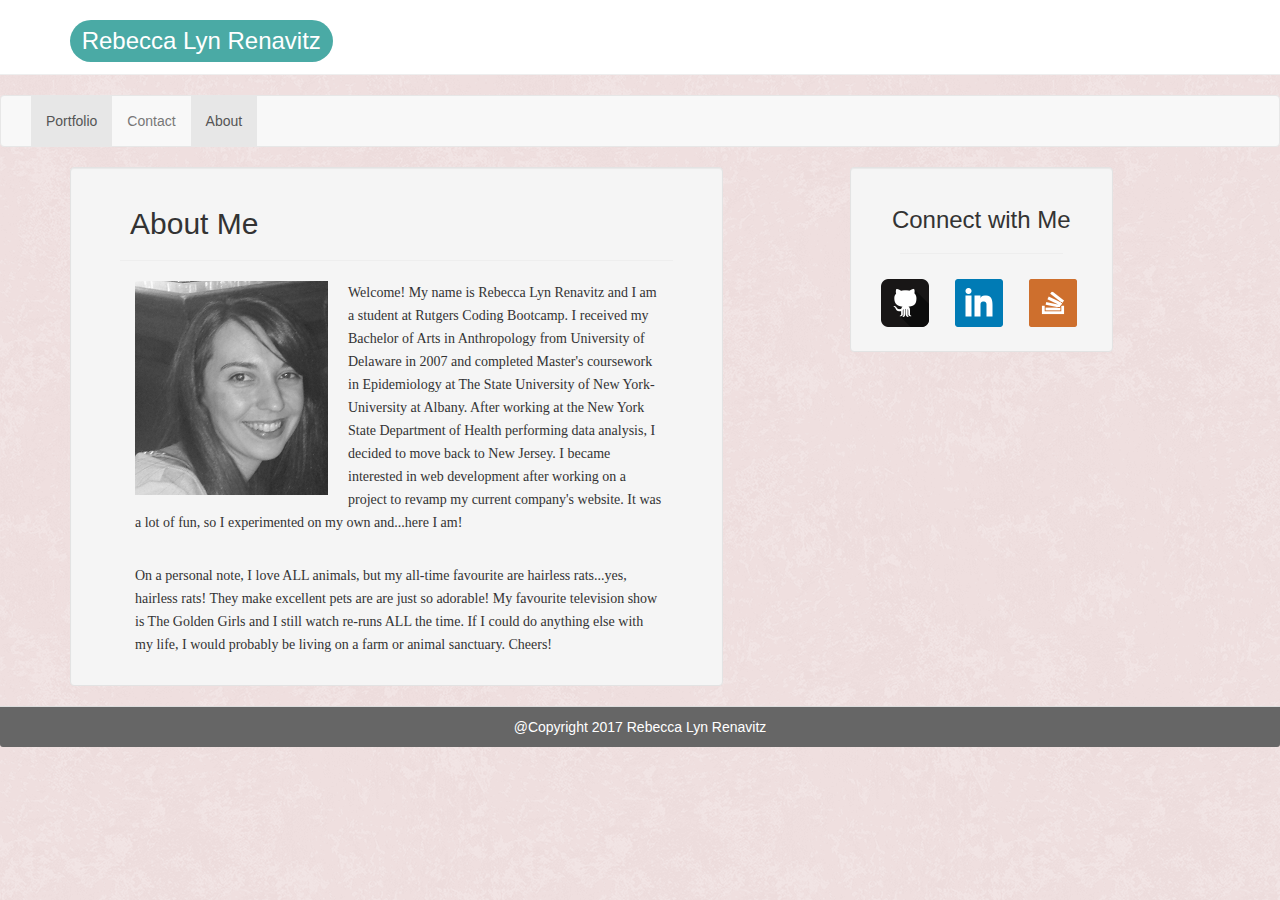
<file: index.html>
<!DOCTYPE html>
<html>

	<head>
		<title>About Rebecca</title>
		<link rel='stylesheet' href='assets/css/reset.css'/>
		<link rel='stylesheet' href='assets/css/styleboot.css'/>
		<link href='https://fonts.googleapis.com/css?family=Miniver' rel='stylesheet' type='text/css'>
		<link rel="stylesheet" href="https://maxcdn.bootstrapcdn.com/bootstrap/3.3.6/css/bootstrap.min.css">
		<meta name='viewport' content='width=device-width,initial-scale=1'>
	</head>
	<body>
	
	<div class="page-header">
	<div class="container">
		<div class='row'>
			<div class="col-lg-3 col-md-4 col-sm-12 col-xs-8">
			<h3 style="background-color:#4aaaa5;padding:8px; text-align:center;border-radius:25px">Rebecca Lyn Renavitz <span class="label label-default" ></span></h3>
			</div>
		</div>
	</div>
	</div>


<nav class="navbar navbar-default">
  <div class="container-fluid">
    <!-- Brand and toggle get grouped for better mobile display -->
    <div class="navbar-header">
      <button type="button" class="navbar-toggle collapsed" data-toggle="collapse" data-target="#bs-example-navbar-collapse-1" aria-expanded="false">
        <span class="sr-only">Toggle navigation</span>
        <span class="icon-bar"></span>
        <span class="icon-bar"></span>
        <span class="icon-bar"></span>
    
    </div>

    <!-- Collect the nav links, forms, and other content for toggling -->
    <div class="collapse navbar-collapse" id="bs-example-navbar-collapse-1">
      <ul class="nav navbar-nav">
        <li class="active"><a href="portfolio.html">Portfolio <span class="sr-only">(current)</span></a></li>
        <li><a href="contact.html">Contact</a></li>
     	<li class="active"><a href="index.html">About<span class="sr-only">(current)</span></a></li>
      </ul>
      
     
    </div><!-- /.navbar-collapse -->
  </div><!-- /.container-fluid -->
</nav>

	

	<div class='container'>
			<div class='row'>

				<div class="col-lg-7 col-md-6 col-sm-6 col-xs-8">
			<div class="well" style="width:40% margin:10px">
  				<h2>About Me</h2>
  				<hr>
  				<img src='assets/images/rebecca.png' alt='Rebecca Renavitz'  id='bio-image'/>
  					<p class='about-para'>Welcome!  My name is Rebecca Lyn Renavitz and I am a student at Rutgers Coding Bootcamp.  I received my Bachelor of Arts in Anthropology from University of Delaware in 2007 and completed Master's coursework in Epidemiology at The State University of New York-University at Albany.  After working at the New York State Department of Health performing data analysis, I decided to move back to New Jersey.  I became interested in web development after working on a project to revamp my current company's website.  It was a lot of fun, so I experimented on my own and...here I am!</p><br>
					<p class='about-para'>On a personal note, I love ALL animals, but my all-time favourite are hairless rats...yes, hairless rats!  They make excellent pets are are just so adorable!  My favourite television show is The Golden Girls and I still watch re-runs ALL the time.  If I could do anything else with my life, I would probably be living on a farm or animal sanctuary.  Cheers!</p>
				</div>
				</div>
				<div class="col-lg-1 col-md-2 col-sm-1 col-xs-12" ></div>	
				<div class="col-lg-3 col-md-4 col-sm-5 col-xs-4">
				<div class='well' id="well-connect" style='margin-left:60px width=400px'>
				<h3>Connect with Me</h3> 
				<hr>
				
  				<a href='https://github.com/RebeccaLyn55' style='text-decoration:none' target="_blank"> <img src='assets/images/github.png' alt='Rebecca Renavitz' class="imageHover" id='bio-image2'/>	</a>
				<a href='http://www.linkedin.com/' style='text-decoration:none' target="_blank"><img src='assets/images/linkedin.png' alt='Rebecca Renavitz' class="imageHover" id='bio-image2'/></a>
				<a href='http://stackoverflow.com/' style='text-decoration:none' target="_blank"> <img src='assets/images/stackoverflow.png' alt='Rebecca Renavitz' class="imageHover" id='bio-image2'/></a>
			</div>	
				</div>
 			</div>	
 		</div>	
 		</div>



			
			
	


  <div class="panel-footer">@Copyright 2017 Rebecca Lyn Renavitz</div>

	
  <!-- jQuery (necessary for Bootstrap's JavaScript plugins) -->
    <script src="https://ajax.googleapis.com/ajax/libs/jquery/1.12.4/jquery.min.js"></script>
    <!-- Include all compiled plugins (below), or include individual files as needed -->
    <!-- Latest compiled and minified JavaScript -->
<script src="https://maxcdn.bootstrapcdn.com/bootstrap/3.3.7/js/bootstrap.min.js" integrity="sha384-Tc5IQib027qvyjSMfHjOMaLkfuWVxZxUPnCJA7l2mCWNIpG9mGCD8wGNIcPD7Txa" crossorigin="anonymous"></script>


	</body>

</html>
</file>
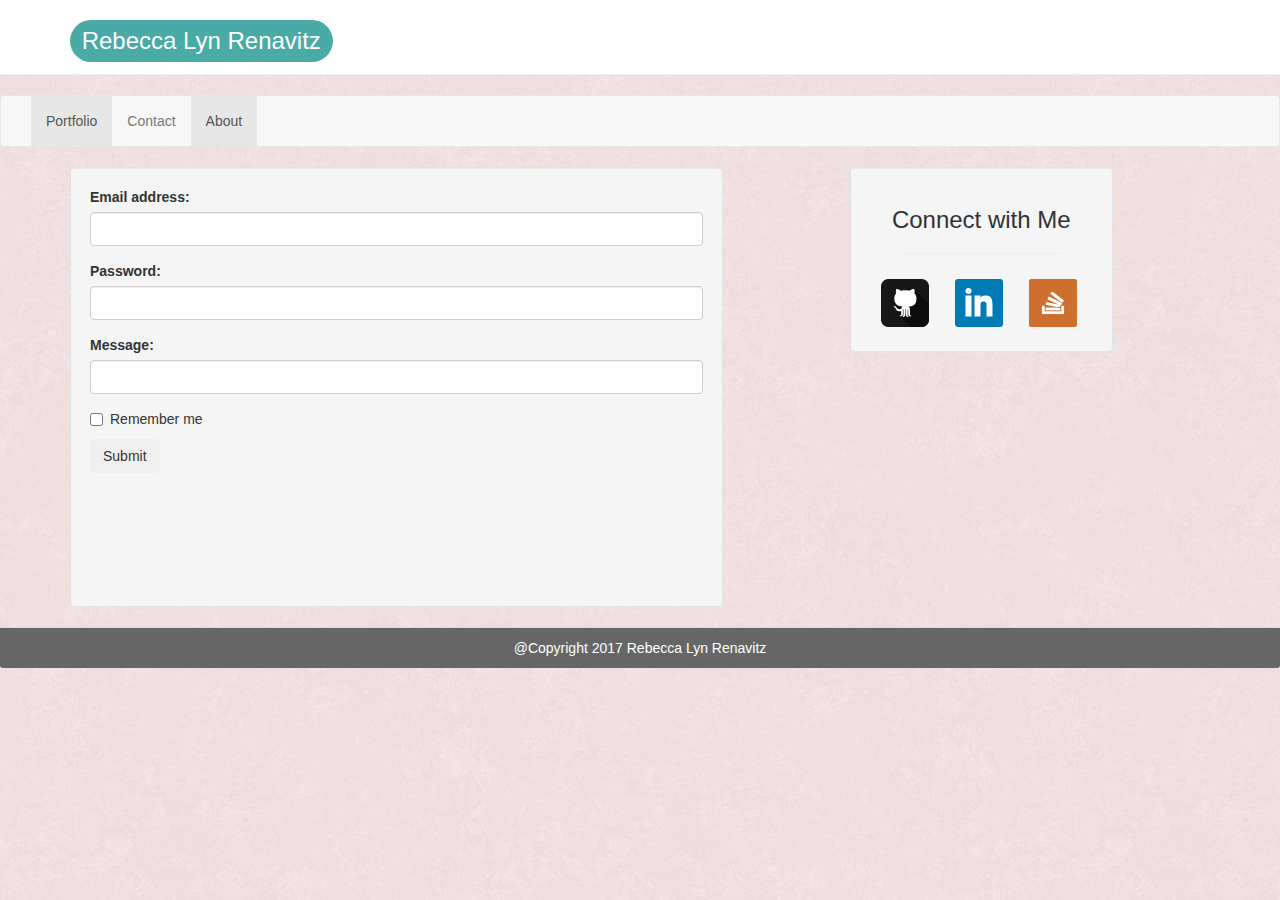
<file: contact.html>
<!DOCTYPE html>
<html>

	<head>
		<title>Contact Rebecca</title>
		<link rel='stylesheet' href='assets/css/reset.css'/>
		<link rel='stylesheet' href='assets/css/styleboot.css'/>
		<link href='https://fonts.googleapis.com/css?family=Miniver' rel='stylesheet' type='text/css'>
		<link rel="stylesheet" href="https://maxcdn.bootstrapcdn.com/bootstrap/3.3.6/css/bootstrap.min.css">
		<meta name='viewport' content='width=device-width,initial-scale=1'>
	</head>
	<body>
	
	<div class="page-header">
	<div class="container">
		<div class='row'>
			<div class="col-lg-3 col-md-4 col-sm-12 col-xs-8">
			<h3 style="background-color:#4aaaa5;padding:8px; text-align:center;border-radius:25px">Rebecca Lyn Renavitz <span class="label label-default" ></span></h3>
			</div>
		</div>
	</div>
	</div>


<nav class="navbar navbar-default">
  <div class="container-fluid">
    <!-- Brand and toggle get grouped for better mobile display -->
    <div class="navbar-header">
      <button type="button" class="navbar-toggle collapsed" data-toggle="collapse" data-target="#bs-example-navbar-collapse-1" aria-expanded="false">
        <span class="sr-only">Toggle navigation</span>
        <span class="icon-bar"></span>
        <span class="icon-bar"></span>
        <span class="icon-bar"></span>
    
    </div>

    <!-- Collect the nav links, forms, and other content for toggling -->
    <div class="collapse navbar-collapse" id="bs-example-navbar-collapse-1">
      <ul class="nav navbar-nav">
        <li class="active"><a href="portfolio.html">Portfolio <span class="sr-only">(current)</span></a></li>
        <li><a href="contact.html">Contact</a></li>
     	<li class="active"><a href="index.html">About<span class="sr-only">(current)</span></a></li>
      </ul>
      
     
    </div><!-- /.navbar-collapse -->
  </div><!-- /.container-fluid -->
</nav>


<div class='container'>
	<div class='row'>
	<div class="col-lg-7 col-md-6 col-sm-6 col-xs-9">
	<div class="well" style="width:40% margin:10px">
<form style="height:400px">
  <div class="form-group" style=>
    <label for="email">Email address:</label>
    <input type="email" class="form-control" id="email">
  </div>
  <div class="form-group">
    <label for="pwd">Password:</label>
    <input type="password" class="form-control" id="pwd">
  </div>
  <div class="form-group">
    <label for="pwd">Message:</label>
    <input type="password" class="form-control" id="pwd">
  </div>
  <div class="checkbox">
    <label><input type="checkbox"> Remember me</label>
  </div>
  <button type="submit" class="btn .btn-success">Submit</button>
</form>
</div>
</div>

				
					

			<div class="col-lg-1 col-md-2 col-sm-1 col-sm-12" ></div>	
				<div class="col-lg-3 col-md-4 col-sm-5 col-xs-4">
				<div class='well' id="well-connect" style='margin-left:60px width:400px'>
				<h3>Connect with Me</h3> 
				<hr>
				<a href='https://github.com/RebeccaLyn55' style='text-decoration:none' target="_blank"> <img src='assets/images/github.png' alt='Rebecca Renavitz' class="imageHover" id='bio-image2'/>	
				<a href='http://www.linkedin.com/' style='text-decoration:none' target="_blank"><img src='assets/images/linkedin.png' alt='Rebecca Renavitz' class="imageHover" id='bio-image2'/>
				<a href='http://stackoverflow.com/' style='text-decoration:none' target="_blank"> <img src='assets/images/stackoverflow.png' alt='Rebecca Renavitz' class="imageHover" id='bio-image2'/> </a>
			</div>	
				</div>
 			</div>	
 		</div>	
 </div>
	
	
  <div class="panel-footer">@Copyright 2017 Rebecca Lyn Renavitz</div>


   <!-- jQuery (necessary for Bootstrap's JavaScript plugins) -->
    <script src="https://ajax.googleapis.com/ajax/libs/jquery/1.12.4/jquery.min.js"></script>
    <!-- Include all compiled plugins (below), or include individual files as needed -->
    <!-- Latest compiled and minified JavaScript -->
<script src="https://maxcdn.bootstrapcdn.com/bootstrap/3.3.7/js/bootstrap.min.js" integrity="sha384-Tc5IQib027qvyjSMfHjOMaLkfuWVxZxUPnCJA7l2mCWNIpG9mGCD8wGNIcPD7Txa" crossorigin="anonymous"></script>

	</body>

</html>
</file>
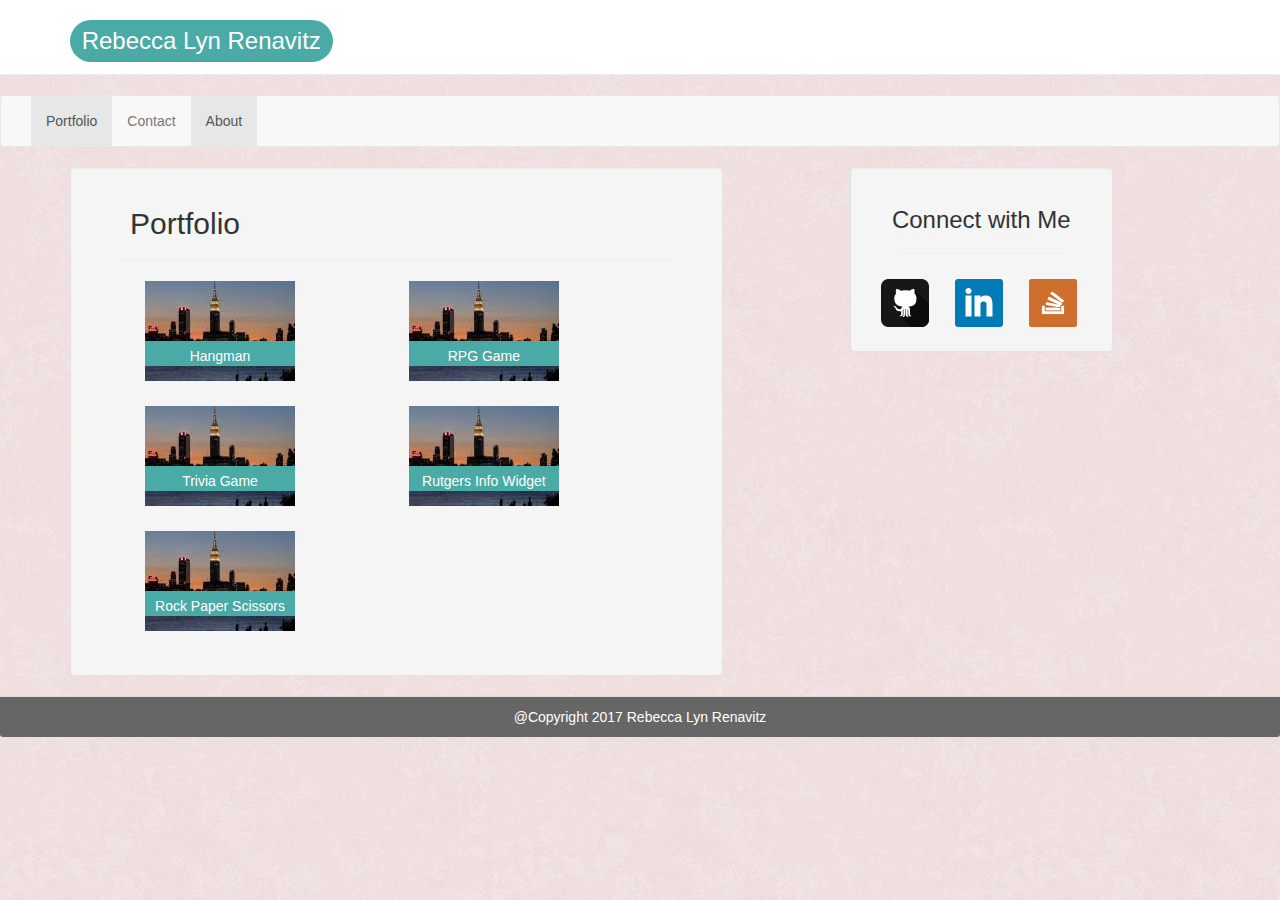
<file: portfolio.html>
<!DOCTYPE html>
<html>

	<head>
		<title>Rebecca's Portfolio</title>
		<link rel='stylesheet' href='assets/css/reset.css'/>
		<link rel='stylesheet' href='assets/css/styleboot.css'/>
		<link href='https://fonts.googleapis.com/css?family=Miniver' rel='stylesheet' type='text/css'>
		<link rel="stylesheet" href="https://maxcdn.bootstrapcdn.com/bootstrap/3.3.6/css/bootstrap.min.css">
		<meta name='viewport' content='width=device-width,initial-scale=1'>
	</head>
	<body>
	
		<div class="page-header">
	<div class="container">
		<div class='row'>
			<div class="col-lg-3 col-md-4 col-sm-12 col-xs-8">
			<h3 style="background-color:#4aaaa5;padding:8px; text-align:center;border-radius:25px;">Rebecca Lyn Renavitz <span class="label label-default" ></span></h3>
			</div>
		</div>
	</div>
	</div>


<nav class="navbar navbar-default">
  <div class="container-fluid">
    <!-- Brand and toggle get grouped for better mobile display -->
    <div class="navbar-header">
      <button type="button" class="navbar-toggle collapsed" data-toggle="collapse" data-target="#bs-example-navbar-collapse-1" aria-expanded="false">
        <span class="sr-only">Toggle navigation</span>
        <span class="icon-bar"></span>
        <span class="icon-bar"></span>
        <span class="icon-bar"></span>
    
    </div>

    <!-- Collect the nav links, forms, and other content for toggling -->
    <div class="collapse navbar-collapse" id="bs-example-navbar-collapse-1">
      <ul class="nav navbar-nav">
        <li class="active"><a href="portfolio.html">Portfolio <span class="sr-only">(current)</span></a></li>
        <li><a href="contact.html">Contact</a></li>
     	<li class="active"><a href="index.html">About<span class="sr-only">(current)</span></a></li>
      </ul>
      
     
    </div><!-- /.navbar-collapse -->
  </div><!-- /.container-fluid -->
</nav>

		<div class='container'>
		<div class='row'>
		<div class="col-lg-7 col-md-6 col-sm-7 col-xs-9">	
			<div class="well" style="width:40% margin:10px">
	
				
				<h2>Portfolio</h2>
				<hr>
				<div id='portfolio-section'>
				<div class='row'>
					<div class="port_img"9>
						<img src='assets/images/placeholder.jpg'/>
						<div id='image-banner'>Hangman</div>
					</div>
					<div class="port_img">
						<img src='assets/images/placeholder.jpg'/>
						<div id='image-banner'>RPG Game</div>
					</div>
				</div>
				<div class='row'>
					<div class="port_img">
						<img src='assets/images/placeholder.jpg'/>
						<div id='image-banner'>Trivia Game</div>
					</div>
					<div class="port_img">
						<img src='assets/images/placeholder.jpg'/>
						<div id='image-banner'>Rutgers Info Widget</div>
					</div>
				</div>
				<div class='row'>
					<div class="port_img">
						<img src='assets/images/placeholder.jpg'/>
						<div id='image-banner'>Rock Paper Scissors</div>
					</div>
					
				</div>
			</div>
		</div>
		</div>	

			<div class="col-lg-1 col-md-2 col-sm-1 col-sm-12" ></div>	
				<div class="col-lg-3 col-md-4 col-sm-5 col-xs-4">
				<div class='well' id="well-connect" style='margin-left:60px width=400px'>
				<h3>Connect with Me</h3> 
				<hr>
				
  				<a href='https://github.com/RebeccaLyn55' style='text-decoration:none' target="_blank"> <img src='assets/images/github.png' alt='Rebecca Renavitz' class="imageHover" id='bio-image2'/>	</a>
				<a href='http://www.linkedin.com/' style='text-decoration:none' target="_blank"><img src='assets/images/linkedin.png' alt='Rebecca Renavitz' class="imageHover" id='bio-image2'/></a>
				<a href='http://stackoverflow.com/' style='text-decoration:none' target="_blank"> <img src='assets/images/stackoverflow.png' alt='Rebecca Renavitz' class="imageHover" id='bio-image2'/></a>
			</div>	
				</div>
 			</div>	
 		</div>	
 		</div>



			
			
	


  <div class="panel-footer">@Copyright 2017 Rebecca Lyn Renavitz</div>

  <!-- jQuery (necessary for Bootstrap's JavaScript plugins) -->
    <script src="https://ajax.googleapis.com/ajax/libs/jquery/1.12.4/jquery.min.js"></script>
    <!-- Include all compiled plugins (below), or include individual files as needed -->
    <!-- Latest compiled and minified JavaScript -->
<script src="https://maxcdn.bootstrapcdn.com/bootstrap/3.3.7/js/bootstrap.min.js" integrity="sha384-Tc5IQib027qvyjSMfHjOMaLkfuWVxZxUPnCJA7l2mCWNIpG9mGCD8wGNIcPD7Txa" crossorigin="anonymous"></script>

	</body>

</html>
</file>
<file: assets/css/styleboot.css>
/*Previous CSS still used in Bootstrap site*/
/* Entire body of webpage*/
body{
	margin:0;
	padding:0;
	background-image: url('pink_rice.png');
}


/* About Me/Contact/Portfolio Sub-Headings*/
h2{
	color:#4aaaa5;
	font-family: 'Georgia', Times, Times New Roman, serif;
	padding-left:40px;
	margin-left:30px;
	display: block;
    font-size: 1.5em;
    -webkit-margin-before: 0.83em;
    -webkit-margin-after: 0.83em;
    -webkit-margin-start: 0px;
    -webkit-margin-end: 0px;
    font-weight: bold;
}

/* Connect with Me Sub-Heading*/
h3{
	color:#4aaaa5;
	font-family: 'Georgia', Times, Times New Roman, serif;
	text-align:center;
	 display: block;
    font-size: 1.17em;
    -webkit-margin-before: 1em;
    -webkit-margin-after: 1em;
    -webkit-margin-start: 0px;
    -webkit-margin-end: 0px;
    font-weight: bold;
}

/* Paragraph inside About Me Section*/
.about-para{
	line-height:23px;
	margin-left:30px;
	padding-left:15px;
	padding-right:40px;
	font-family: 'Georgia', Times, Times New Roman, serif;
}

/* Separation Line Between Header and Content*/
hr{
	margin-left:30px;
	margin-right:30px;
	margin-bottom:15px;
	background-color:#777777;
}

/* Body WITHOUT Header OR Footer*/
.container{
	width: 960px;
	/*background-image: url('textured_paper.png');*/
	padding-bottom:0px;
	overflow:auto;
	overflow:hidden;
	margin: auto;
}

/* About Me Section*/
#about{
	position: relative;
	background-color:#ffffff;
	width: 650px;
	height:500px;
	margin-top:0px;
	margin-bottom:50px;
	top: 30px;
	border: solid 2px #cccccc;
	float:left;
	color:#777777;
}

/* Personal Photo in About Section*/
#bio-image{
	float:left;
	position:relative;
	padding-right:20px;
	margin-left:45px;
}

/* Three images in Connect Section*/
#bio-image2{
	margin-top:5px;	
	margin: 5px;
	margin-left:5%;
	margin-right:5%;
}

.imageHover:hover{
    opacity: .5;
    filter: alpha(opacity=100);
    /*border: solid 1px #CCC;*/
    box-shadow: 5px 1px 5px #999;
	filter: grayscale(100%);
}

/* Connect with Me Section*/
#connect{
	position:relative;
	top:30px;
	background-color:#ffffff;
	width: 270px;
	height:150px;
	margin-top: 0px;
	margin-bottom:50px;
	border: solid 2px #cccccc;
	text-align:center;
}


/* Portfolio Section*/
#portfolio{
	position:relative;
	top: 30px;
	background-color:#ffffff;
	width: 500px;
	height:500px;
	margin-top:0px;
	margin-bottom:50px;
	border: solid 2px #cccccc;
	float:left;
	color:#777777;
}

/* Test Section over Portfolio Images*/
#image-banner{
	position:relative;
	bottom:40px;
	width:150px;
	height:20px;
	background-color:#4aaaa5;
	z-index:10000;
	color:white;
	padding-top:5px;
	font-family: 'Arial', 'Helvetica Neue', Helvetica, sans-serif;
	font-size:14px;
	text-align:center;
	display:inline-table;
	/*
	right:93px;
	margin-right:-30px;
	margin-left:-61px;
	margin-bottom:30px;
	margin-top:10px;
	*/
}

#portfolio-section{
margin-left:70px;

}

/* Portfolio Images*/
.port_img{
	
	display:inline-table;
	width: 150px;
	padding-right: 110px;
	
}



div.panel-footer{
	text-align:center;
	background-color:#666666;
	color:white;
	padding-top:10px;
	padding-bottom:10px;
}

div.page-header{
	background-color:white;
	color:white;
	height:75px;
	margin-top:0px;
}


@media (min-width:0px) and (max-width:767px){
			#well-connect.well{
			
			}
		}
</file>
